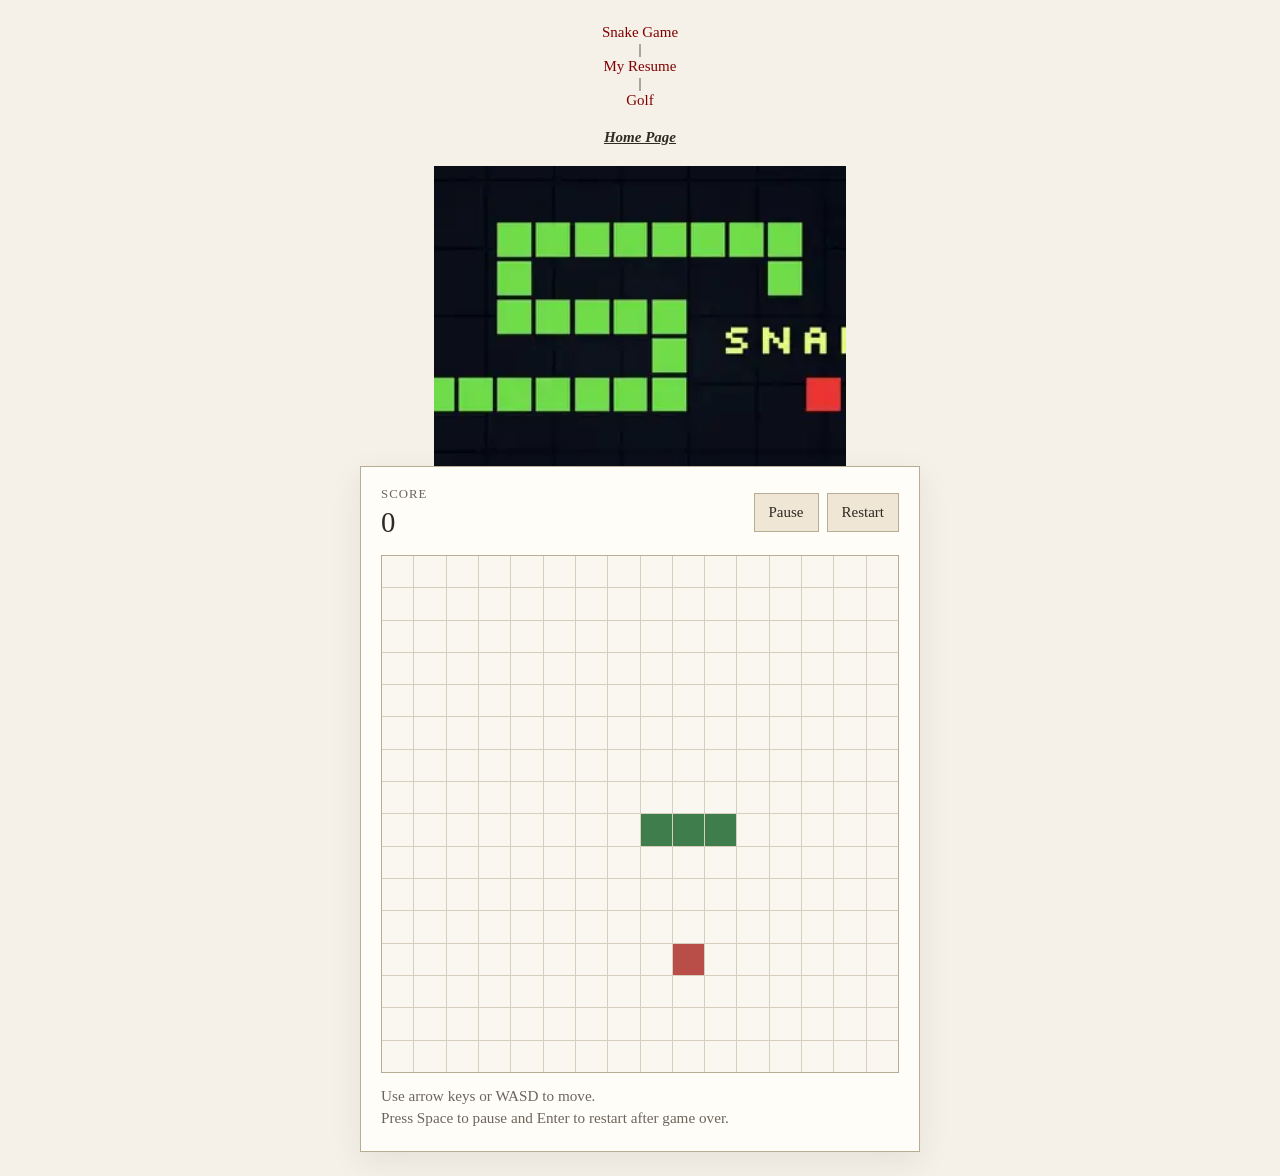
<file: index.html>
<!DOCTYPE html>
<html lang="en">
<head>
    <meta charset="UTF-8">
    <meta name="viewport" content="width=device-width, initial-scale=1.0">
    <title>My Home Page</title>
     <link rel="stylesheet" href="Styles/mystyles.css">

</head>
<style>body {
            font-family: Arial, Helvetica, sans-serif;
            font-size: 15px;
            color: grey;
            background-color: rgb(172, 166, 166);
}
</style>
<body class="homebg">
    <a href="#">Snake Game</a>   |
    <a href="../IS web/html/myresume.html">My Resume</a>  |
    <a href="html/from-scratch.html">Golf</a>
    <h4 style="text-decoration: underline; font-style: italic;">Home Page</h4>

    <img src="images/images/snake.webp" height="300">

<!DOCTYPE html>
<html lang="en">
<head>
  <meta charset="UTF-8" />
  <meta name="viewport" content="width=device-width, initial-scale=1.0" />
  <title>Snake</title>
  <style>
    :root {
      --bg: #f5f1e8;
      --panel: #fffdf8;
      --grid: #d7cfbe;
      --text: #2f2a22;
      --muted: #6c655b;
      --snake: #3f7d4c;
      --food: #b94e48;
      --button: #efe6d6;
      --button-border: #b8ac95;
    }

    * { box-sizing: border-box; }

    body {
      margin: 0;
      min-height: 100vh;
      font-family: Georgia, "Times New Roman", serif;
      background: var(--bg);
      color: var(--text);
      display: grid;
      place-items: center;
      padding: 24px;
    }

    .panel {
      width: min(100%, 560px);
      background: var(--panel);
      border: 1px solid var(--button-border);
      padding: 20px;
      box-shadow: 0 10px 30px rgba(47, 42, 34, 0.08);
    }

    .hud {
      display: flex;
      justify-content: space-between;
      gap: 16px;
      align-items: center;
      margin-bottom: 16px;
    }

    .label {
      margin: 0;
      font-size: 0.8rem;
      text-transform: uppercase;
      letter-spacing: 0.08em;
      color: var(--muted);
    }

    .value {
      margin: 4px 0 0;
      font-size: 1.8rem;
    }

    .actions {
      display: flex;
      gap: 8px;
    }

    button {
      border: 1px solid var(--button-border);
      background: var(--button);
      color: var(--text);
      padding: 10px 14px;
      font: inherit;
      cursor: pointer;
    }

    .board-wrap {
      position: relative;
    }

    .board {
      display: grid;
      grid-template-columns: repeat(16, minmax(0, 1fr));
      gap: 1px;
      aspect-ratio: 1;
      width: 100%;
      background: var(--grid);
      border: 1px solid var(--button-border);
    }

    .cell { background: #faf7f0; }
    .cell.snake { background: var(--snake); }
    .cell.food { background: var(--food); }

    .overlay {
      position: absolute;
      inset: 0;
      display: grid;
      place-items: center;
      padding: 20px;
      text-align: center;
      background: rgba(255, 253, 248, 0.78);
    }

    .hidden { display: none; }

    .controls-copy {
      margin-top: 14px;
      color: var(--muted);
      font-size: 0.95rem;
    }

    .controls-copy p { margin: 4px 0; }

    .mobile-controls {
      margin-top: 18px;
      display: grid;
      gap: 8px;
      justify-items: center;
    }

    .control-row {
      display: flex;
      gap: 8px;
    }

    .control {
      min-width: 88px;
    }

    @media (min-width: 720px) {
      .mobile-controls { display: none; }
    }
  </style>
</head>
<body>
  <main class="panel">
    <header class="hud">
      <div>
        <p class="label">Score</p>
        <p id="score" class="value">0</p>
      </div>
      <div class="actions">
        <button id="pause-button" type="button">Pause</button>
        <button id="restart-button" type="button">Restart</button>
      </div>
    </header>

    <div class="board-wrap">
      <div id="board" class="board"></div>
      <div id="overlay" class="overlay hidden"></div>
    </div>

    <section class="controls-copy">
      <p>Use arrow keys or WASD to move.</p>
      <p>Press Space to pause and Enter to restart after game over.</p>
    </section>

    <section class="mobile-controls">
      <button class="control" data-direction="up" type="button">Up</button>
      <div class="control-row">
        <button class="control" data-direction="left" type="button">Left</button>
        <button class="control" data-direction="down" type="button">Down</button>
        <button class="control" data-direction="right" type="button">Right</button>
      </div>
    </section>
  </main>

  <script>
    const GRID_SIZE = 16;
    const INITIAL_TICK_MS = 140;

    const board = document.querySelector("#board");
    const scoreValue = document.querySelector("#score");
    const overlay = document.querySelector("#overlay");
    const pauseButton = document.querySelector("#pause-button");
    const restartButton = document.querySelector("#restart-button");
    const controlButtons = document.querySelectorAll("[data-direction]");

    const DIRECTION_VECTORS = {
      up: { x: 0, y: -1 },
      down: { x: 0, y: 1 },
      left: { x: -1, y: 0 },
      right: { x: 1, y: 0 }
    };

    const OPPOSITES = {
      up: "down",
      down: "up",
      left: "right",
      right: "left"
    };

    function createInitialSnake() {
      return [
        { x: 2, y: 8 },
        { x: 1, y: 8 },
        { x: 0, y: 8 }
      ];
    }

    function positionsEqual(a, b) {
      return a.x === b.x && a.y === b.y;
    }

    function isInsideGrid(position) {
      return position.x >= 0 && position.y >= 0 && position.x < GRID_SIZE && position.y < GRID_SIZE;
    }

    function normalizeDirection(currentDirection, requestedDirection) {
      if (!requestedDirection || !DIRECTION_VECTORS[requestedDirection]) return currentDirection;
      if (OPPOSITES[currentDirection] === requestedDirection) return currentDirection;
      return requestedDirection;
    }

    function randomFreeCell(snake) {
      const occupied = new Set(snake.map(segment => `${segment.x},${segment.y}`));
      const freeCells = [];

      for (let y = 0; y < GRID_SIZE; y++) {
        for (let x = 0; x < GRID_SIZE; x++) {
          const key = `${x},${y}`;
          if (!occupied.has(key)) freeCells.push({ x, y });
        }
      }

      if (!freeCells.length) return null;
      return freeCells[Math.floor(Math.random() * freeCells.length)];
    }

    function createInitialState() {
      const snake = createInitialSnake();
      return {
        snake,
        direction: "right",
        pendingDirection: "right",
        food: randomFreeCell(snake),
        score: 0,
        tickMs: INITIAL_TICK_MS,
        isGameOver: false,
        isPaused: false
      };
    }

    function stepGame(state) {
      if (state.isGameOver || state.isPaused) return state;

      const direction = normalizeDirection(state.direction, state.pendingDirection);
      const head = state.snake[0];
      const vector = DIRECTION_VECTORS[direction];
      const nextHead = { x: head.x + vector.x, y: head.y + vector.y };
      const eatsFood = state.food && positionsEqual(nextHead, state.food);
      const bodyToCheck = eatsFood ? state.snake : state.snake.slice(0, -1);
      const hitsSelf = bodyToCheck.some(segment => positionsEqual(segment, nextHead));
      const hitsWall = !isInsideGrid(nextHead);

      if (hitsSelf || hitsWall) {
        return { ...state, direction, pendingDirection: direction, isGameOver: true };
      }

      const nextSnake = [nextHead, ...state.snake];
      if (!eatsFood) nextSnake.pop();

      const nextFood = eatsFood ? randomFreeCell(nextSnake) : state.food;

      return {
        ...state,
        snake: nextSnake,
        direction,
        pendingDirection: direction,
        food: nextFood,
        score: state.score + (eatsFood ? 1 : 0),
        isGameOver: eatsFood && nextFood === null ? true : state.isGameOver
      };
    }

    let state = createInitialState();
    let tickHandle = null;

    const cells = [];
    for (let i = 0; i < GRID_SIZE * GRID_SIZE; i++) {
      const cell = document.createElement("div");
      cell.className = "cell";
      board.appendChild(cell);
      cells.push(cell);
    }

    function positionToIndex(position) {
      return position.y * GRID_SIZE + position.x;
    }

    function render() {
      cells.forEach(cell => { cell.className = "cell"; });

      state.snake.forEach(segment => {
        cells[positionToIndex(segment)]?.classList.add("snake");
      });

      if (state.food) {
        cells[positionToIndex(state.food)]?.classList.add("food");
      }

      scoreValue.textContent = String(state.score);

      if (state.isGameOver) {
        overlay.textContent = "Game over. Press Restart or Enter to play again.";
        overlay.classList.remove("hidden");
        pauseButton.textContent = "Pause";
      } else if (state.isPaused) {
        overlay.textContent = "Paused";
        overlay.classList.remove("hidden");
        pauseButton.textContent = "Resume";
      } else {
        overlay.textContent = "";
        overlay.classList.add("hidden");
        pauseButton.textContent = "Pause";
      }
    }

    function restartGame() {
      state = createInitialState();
      render();
    }

    function tick() {
      state = stepGame(state);
      render();
    }

    function startLoop() {
      if (tickHandle !== null) clearInterval(tickHandle);
      tickHandle = setInterval(tick, state.tickMs);
    }

    function updateDirection(direction) {
      state = {
        ...state,
        pendingDirection: normalizeDirection(state.direction, direction)
      };
    }

    window.addEventListener("keydown", event => {
      const keyMap = {
        ArrowUp: "up", ArrowDown: "down", ArrowLeft: "left", ArrowRight: "right",
        w: "up", W: "up", s: "down", S: "down", a: "left", A: "left", d: "right", D: "right"
      };

      if (event.code === "Space") {
        event.preventDefault();
        if (!state.isGameOver) {
          state = { ...state, isPaused: !state.isPaused };
          render();
        }
        return;
      }

      if (event.key === "Enter" && state.isGameOver) {
        restartGame();
        return;
      }

      const direction = keyMap[event.key];
      if (direction) {
        event.preventDefault();
        updateDirection(direction);
      }
    });

    pauseButton.addEventListener("click", () => {
      if (!state.isGameOver) {
        state = { ...state, isPaused: !state.isPaused };
        render();
      }
    });

    restartButton.addEventListener("click", restartGame);

    controlButtons.forEach(button => {
      button.addEventListener("click", () => updateDirection(button.dataset.direction));
    });

    render();
    startLoop();
  </script>
</body>
</html>
</file>
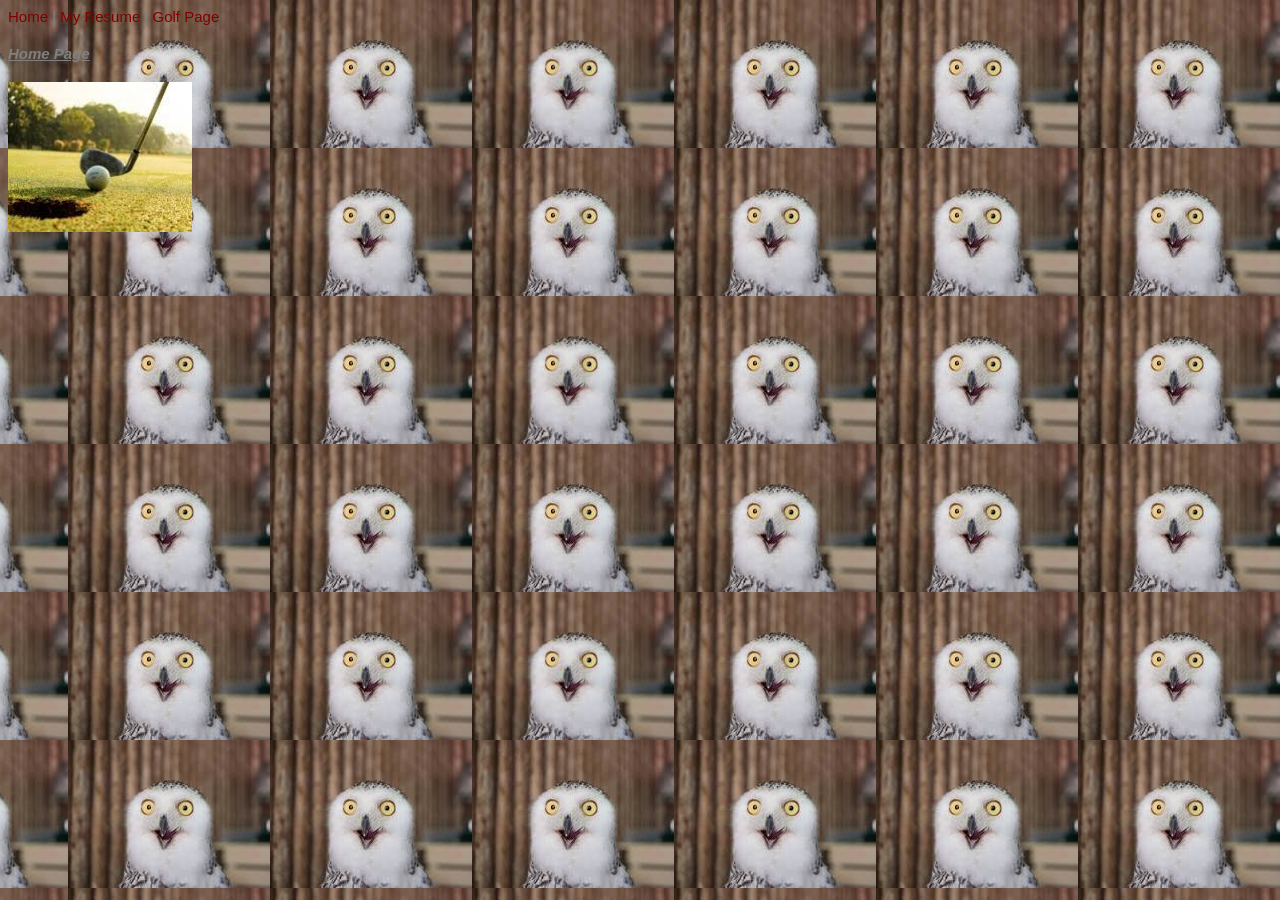
<file: Index2.html>
<!DOCTYPE html>
<html lang="en">
<head>
    <meta charset="UTF-8">
    <meta name="viewport" content="width=device-width, initial-scale=1.0">
    <title>My Home Page</title>
     <link rel="stylesheet" href="Styles/styles.css">

</head>
<style>body {
            font-family: Arial, Helvetica, sans-serif;
            font-size: 15px;
            color: grey;
            background-color: rgb(172, 166, 166);
}
</style>
<body class="homebg">
    <a href="#">Home</a>   |
    <a href="../IS web/html/myresume.html">My Resume</a>  |
    <a href="html/from-scratch.html">Golf Page</a>
    <h4 style="text-decoration: underline; font-style: italic;">Home Page</h4>

    <img src="images/images/download-golf.jpg" alt="Golf pic" height="150">
</body>
</html>
</file>
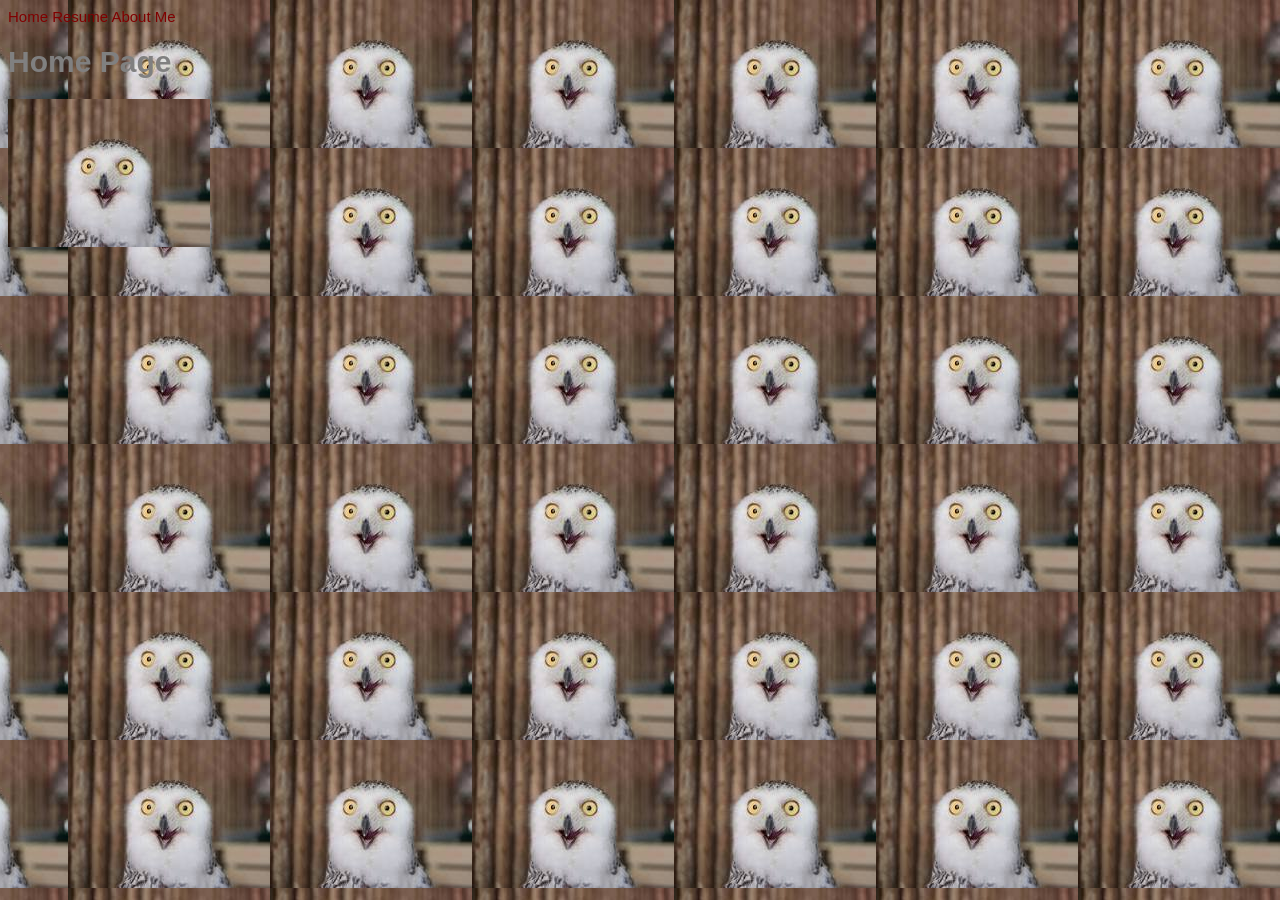
<file: index3.html>
<!DOCTYPE html>
<html lang="en">
<head>
    <meta charset="UTF-8">
    <meta name="viewport" content="width=device-width, initial-scale=1.0">
    <title>Home</title>

    <!-- CSS -->
    <link rel="stylesheet" href="Styles/styles.css">
</head>

<body class="homebg">

<nav>
    <a href="index.html">Home</a>
    <a href="html/resume.html">Resume</a>
    <a href="html/aboutme.html">About Me</a>
</nav>

<h1>Home Page</h1>

<img src="images/images/download.jpg" alt="Owl">

</body>
</html>
</file>
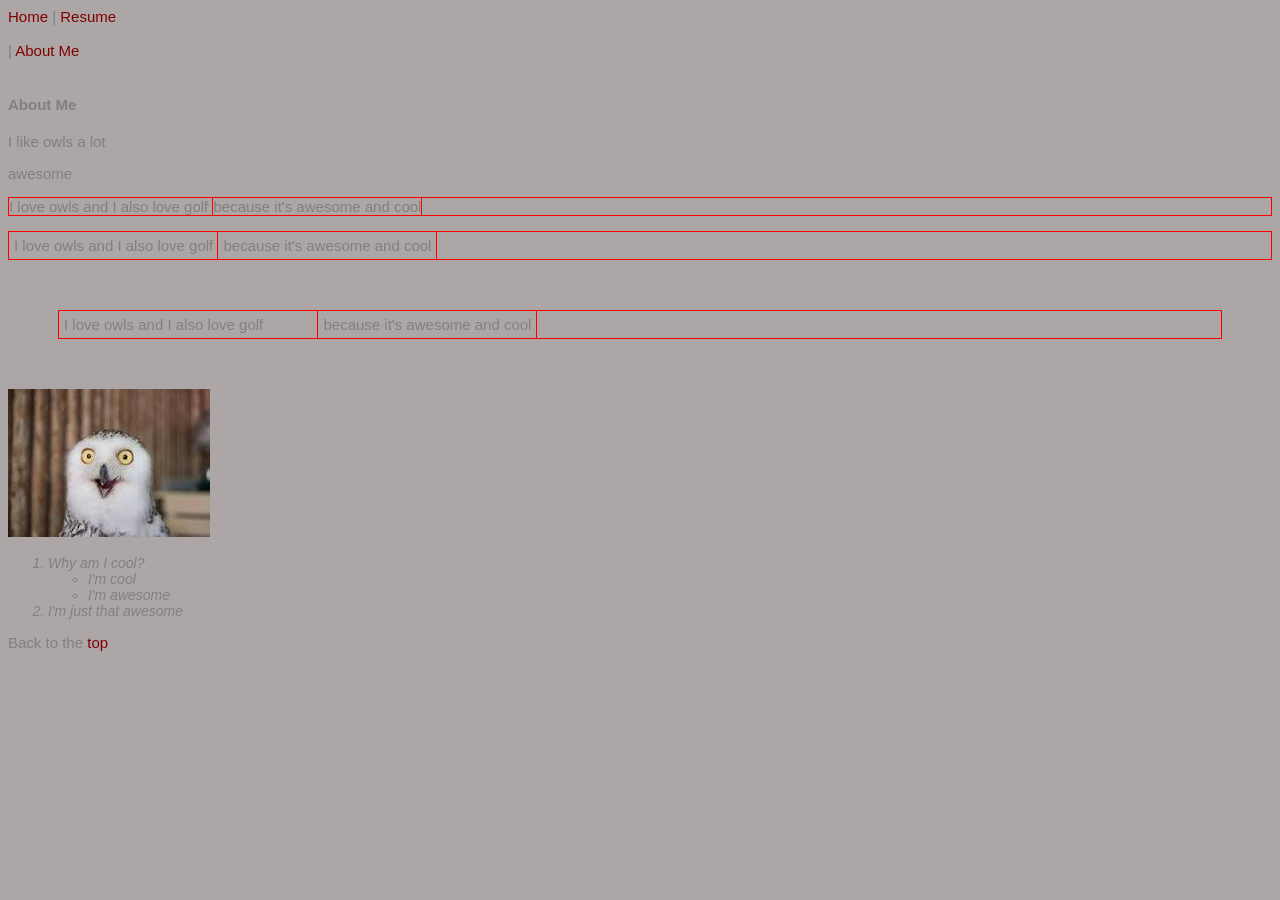
<file: html/aboutme.html>
<!DOCTYPE html>
<html lang="en">
<head>
    <meta charset="UTF-8">
    <meta name="viewport" content="width=device-width, initial-scale=1.0">
    <title>About Me</title>
    <link rel="stylesheet" href="../Styles/styles.css">
</head>
<style>
.box1 {
border-width: 1px;
border-style: solid;
border-color: rgb(198, 38, 38);

border:1px solid red
}
.box2 {
padding: 5px;
}
.box3 {
margin: 50px;
}
body {
            font-family: Arial, Helvetica, sans-serif;
            font-size: 15px;
            color: grey;
            background-color: rgb(172, 166, 166);
}
</style>
<body>
    <a href="../Index2.html" id="top">Home</a>   |
    <a href="resume2.html">Resume</a> <br><br>  |
    <a href="#">About Me</a><br><br>

    <h4>About Me</h4>

    <p>I like owls a lot</p>
awesome
    <p class="box1">I love owls and I also love golf <span class="box1">because it's awesome and cool</span></p>
    <p class="box1 box2">I love owls and I also love golf <span class="box1 box2">because it's awesome and cool</span></p>
    <p class="box1 box2 box3">I love owls and I also love golf <span class="box1 box2 box3">because it's awesome and cool</span></p>
    
    <img src="../images/images/download.jpg" alt="I love owls">

<ol>
    <li>Why am I cool?
        <ul>
            <li>I'm cool</li>
            <li>I'm awesome</li>
        </ul>
    </li>
    <li>I'm just that awesome</li>
</ol>
Back to the <a href="#top">top</a>

</body>
</html>
</file>
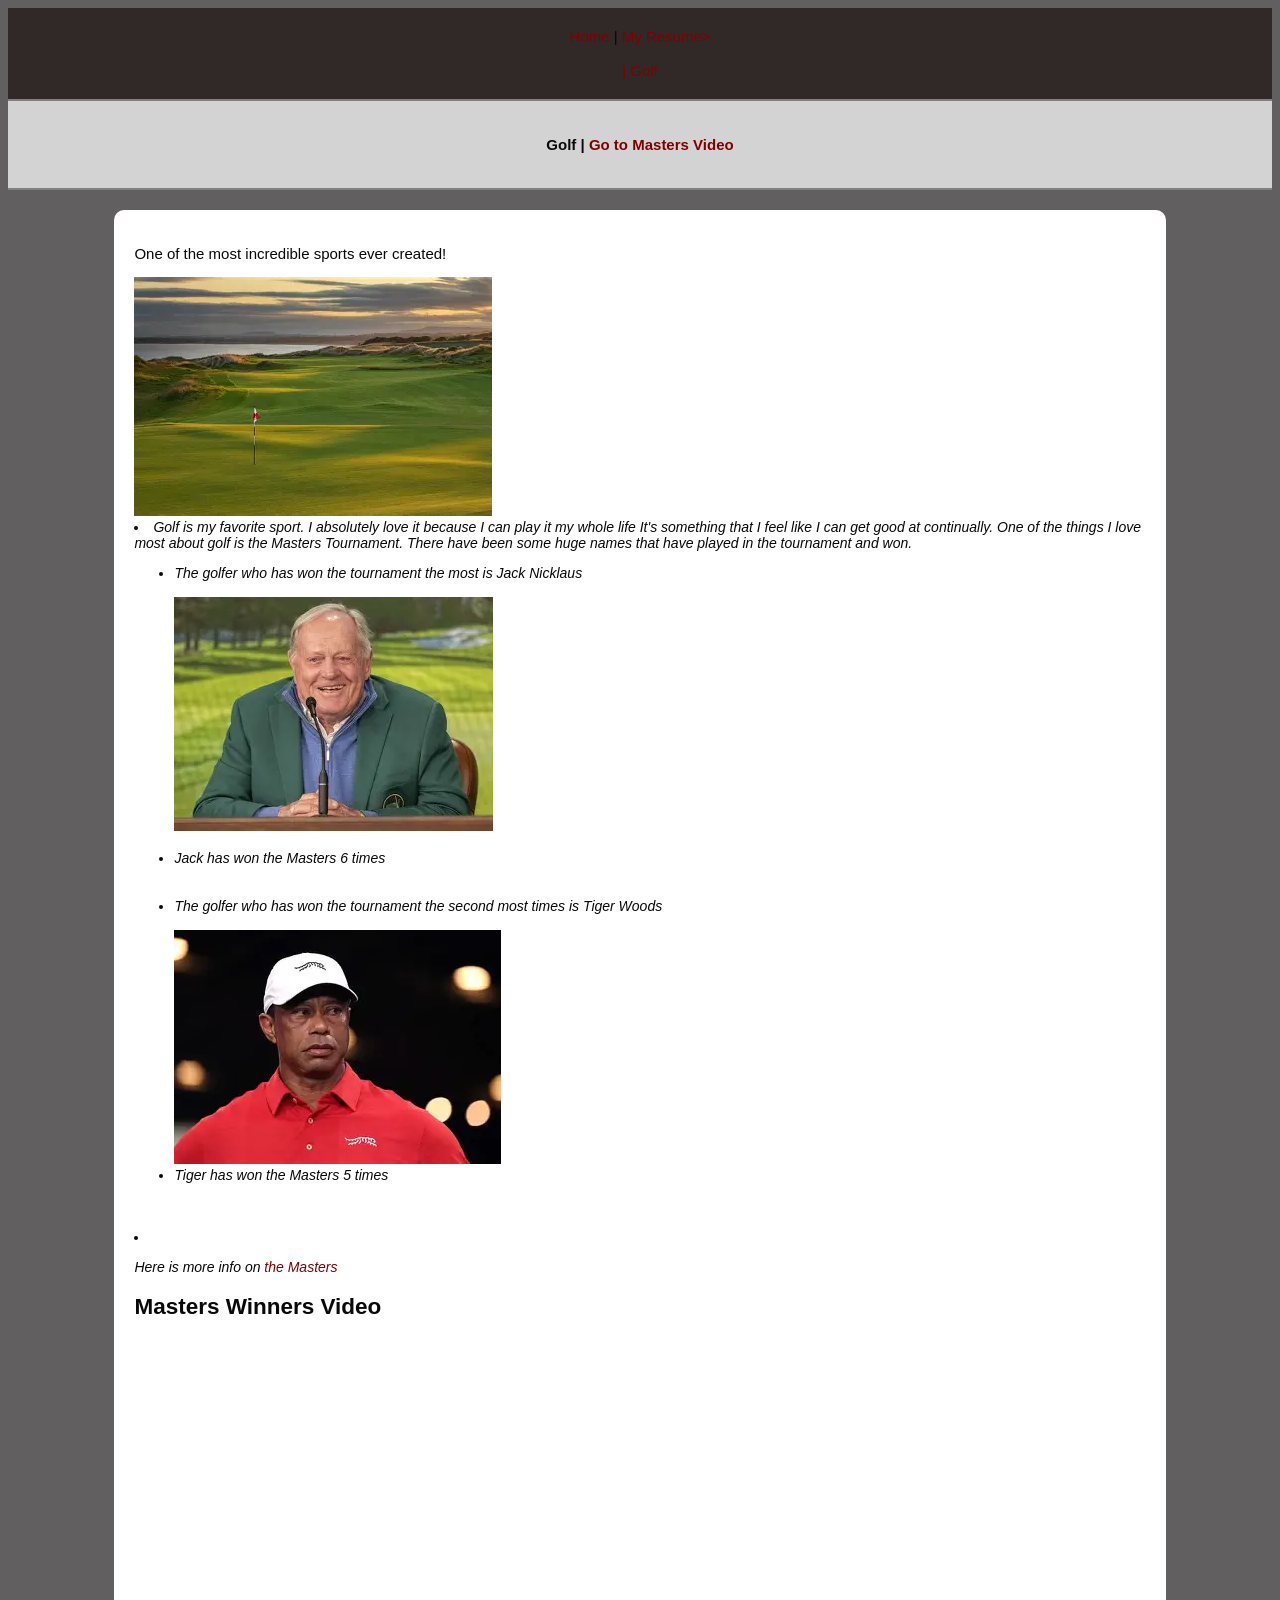
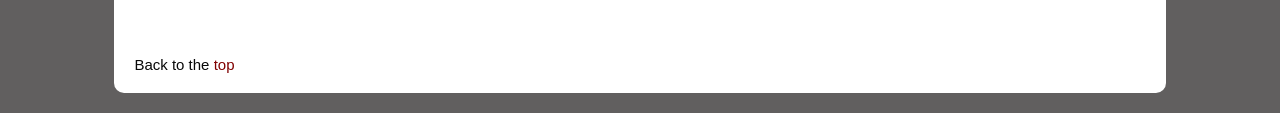
<file: html/from-scratch.html>
<!DOCTYPE html>
<html lang="en">
<head>
    <meta charset="UTF-8">
    <meta name="viewport" content="width=device-width, initial-scale=1.0">
    <title>From Scratch</title>
    <link rel="stylesheet" href="../Styles/mystyles.css">
</head>
<style>
.box1 {
border-width: 1px;
border-style: solid;
/* border-color: rgb(198, 38, 38); */

/* border:1px solid red */
}
.box2 {
padding: 5px;
}
.box3 {
margin: 50px;
}
body {
            font-family: Arial, Helvetica, sans-serif;
            font-size: 15px;
            color: rgb(9, 9, 9);
            background-color: rgb(97, 95, 95);
}
</style>
<body>
    <div id="header">
        <a href="../index.html" id="top">Home</a>   |
        <a href="myresume.html">My Resume> <br><br>  |
        <a href="#">Golf</a>
    </div>
    
<div id="nav"><h4>Golf | <a href="#video">Go to Masters Video</a></h4></div>
    
<div id="content"> <p>One of the most incredible sports ever created!</p>

    <!-- <p class="box1">I love owls and I also love golf <span class="box1">because it's awesome and cool</span></p>
    <p class="box1 box2">I love owls and I also love golf <span class="box1 box2">because it's awesome and cool</span></p>
    <p class="box1 box2 box3">I love owls and I also love golf <span class="box1 box2 box3">because it's awesome and cool</span></p> -->
    
    <img src="../images/images/golf-fromscratch.webp"

<ol>
    <li>Golf is my favorite sport. I absolutely love it because I can play it my whole life
        It's something that I feel like I can get good at continually. One of the things I love most
        about golf is the Masters Tournament. There have been some huge names that have played in 
        the tournament and won.
        <ul>
            <li>The golfer who has won the tournament the most is Jack Nicklaus<br><br>
                <img src="../images/images/jack-nik.webp" alt="Jack Nicklaus">
            </li><br>
            <li>Jack has won the Masters 6 times</li><br><br>
            
            <li>The golfer who has won the tournament the second most times is Tiger Woods<br><br>
                <img src="../images/images/tiger.webp" alt="Tiger Woods">
            </li>
            <li>Tiger has won the Masters 5 times</li><br><br>
        </ul>
    </li>
    <li><p>
        Here is more info on  <a href="https://www.masters.com/en_US/tournament/past_winners.html" target="_blank" title="Wiki Page On Owls">the Masters</a>
    </p></li>
</ol>
<h2 id="video">Masters Winners Video</h2>

<iframe width="560" height="315"
    src="https://www.youtube.com/embed/VIDEO_ID_HERE"
    title="YouTube video player"
    frameborder="0"
    allow="accelerometer; autoplay; clipboard-write; encrypted-media; gyroscope; picture-in-picture; web-share"
    allowfullscreen>
</iframe>
<div class='tableauPlaceholder' id='viz1776302878736' style='position: relative'><noscript><a href='#'><img alt='Sheet 1 ' src='https:&#47;&#47;public.tableau.com&#47;static&#47;images&#47;Ta&#47;Tableau-Golf1&#47;Sheet1&#47;1_rss.png' style='border: none' /></a></noscript><object class='tableauViz'  style='display:none;'><param name='host_url' value='https%3A%2F%2Fpublic.tableau.com%2F' /> <param name='embed_code_version' value='3' /> <param name='site_root' value='' /><param name='name' value='Tableau-Golf1&#47;Sheet1' /><param name='tabs' value='no' /><param name='toolbar' value='yes' /><param name='static_image' value='https:&#47;&#47;public.tableau.com&#47;static&#47;images&#47;Ta&#47;Tableau-Golf1&#47;Sheet1&#47;1.png' /> <param name='animate_transition' value='yes' /><param name='display_static_image' value='yes' /><param name='display_spinner' value='yes' /><param name='display_overlay' value='yes' /><param name='display_count' value='yes' /><param name='language' value='en-US' /><param name='filter' value='publish=yes' /></object></div>                <script type='text/javascript'>                    var divElement = document.getElementById('viz1776302878736');                    var vizElement = divElement.getElementsByTagName('object')[0];                    vizElement.style.width='100%';vizElement.style.height=(divElement.offsetWidth*0.75)+'px';                    var scriptElement = document.createElement('script');                    scriptElement.src = 'https://public.tableau.com/javascripts/api/viz_v1.js';                    vizElement.parentNode.insertBefore(scriptElement, vizElement);                </script>

Back to the <a href="#top">top</a>
</div>
   
</body>
</html>
</file>
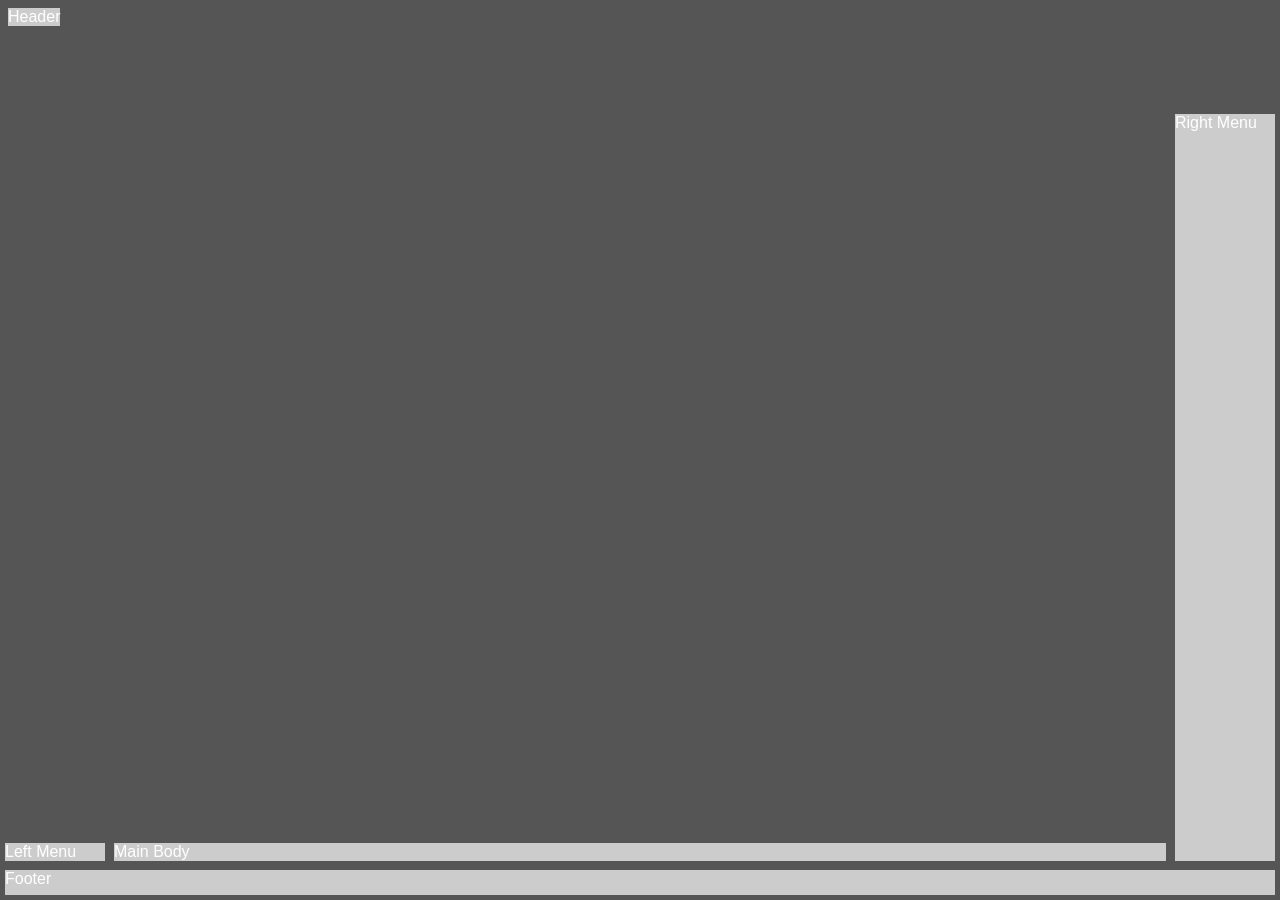
<file: html/layout.html>
<!DOCTYPE html>
<html lang="en">
<head>
    <meta charset="UTF-8">
    <meta name="viewport" content="width=device-width, initial-scale=1.0">
    <title>Layout template</title>
    <link rel="stylesheet" href="../Styles/layoutstyles.css">
</head>
<body>
    <div class="common">Header</div>
    <div class="common leftmenu">Left Menu</div>
    <div class="common mainbody">Main Body</div>
    <div class="common rightmenu">Right Menu</div>
    <div class="common footer">Footer</div>
</body>
</html>
</file>
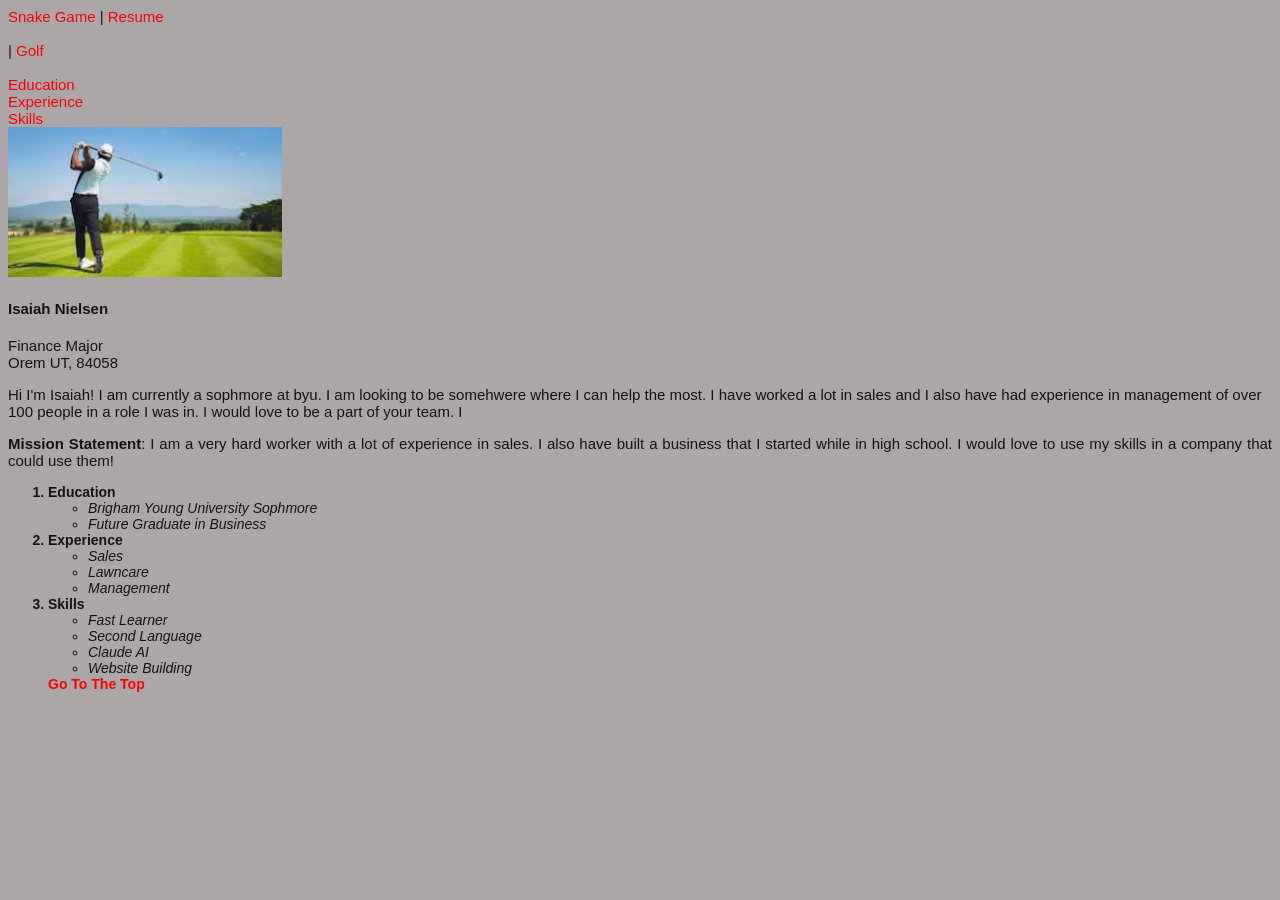
<file: html/myresume.html>
<!DOCTYPE html>
<html lang="en">
<head>
    <meta charset="UTF-8">
    <meta name="viewport" content="width=>, initial-scale=1.0">
    <title>My Resume</title>
    <head>
  <link rel="stylesheet" href="../Styles/styles.css">
</head>
<style>body {
            font-family: Arial, Helvetica, sans-serif;
            font-size: 15px;
            color: rgb(22, 19, 19);
            background-color: rgb(172, 166, 166);
}
li {
font-size: 14px;
font-style: italic;
font-weight: normal;
 }
a {
color: rgb(239, 5, 5);
 }
 </style>

<body>
    <a href="../index.html" id="top">Snake Game</a>   |
    <a href="#">Resume</a> <br><br>  |
    <a href="from-scratch.html">Golf</a><br><br>

    <a href="#edu">Education</a><br>
    <a href="#exp">Experience</a><br>
    <a href="#ski">Skills</a><br>

    
<div id="content"><img src="../images/images/golf-resume.jpg" height="150" alt="Golf picture"> 
    <h4>Isaiah Nielsen</h4>

    Finance Major <br>
    Orem UT, 84058 <br>

    <p>Hi I'm Isaiah! I am currently a sophmore at byu. I am looking to be somehwere
        where I can help the most. I have worked a lot in sales and I also have had 
        experience in management of over 100 people in a role I was in. I would love to be a part
        of your team. I 
    </p>
    

    
 <p class="justify"> <span class="bold">Mission Statement</span>: I am a very hard worker with a lot of experience in sales. I also have built a business that I started while in high school. I would love to use my skills
in a company that could use them!</p>

 <ol>
    <li id="edu" class="ResumeListHeading" underline>Education
        <ul>
            <li>Brigham Young University Sophmore</li>
            <li>Future Graduate in Business</li>
        </ul>
    </li>
    
    <li id="exp" class="ResumeListHeading">Experience
        <ul>
            <li>Sales</li>
            <li>Lawncare</li>
            <li>Management</li>  
        </ul>
               
    </li>
   
        
    <li id="ski" class="ResumeListHeading">Skills
        <ul>
            <li>Fast Learner</li>
            <li>Second Language</li>   
            <li>Claude AI</li>
            <li>Website Building</li>
        </ul>
        <a href="#top">Go To The Top</a>
        
    </li>
    
 </ol></div>
    

</body>
</html>
</file>
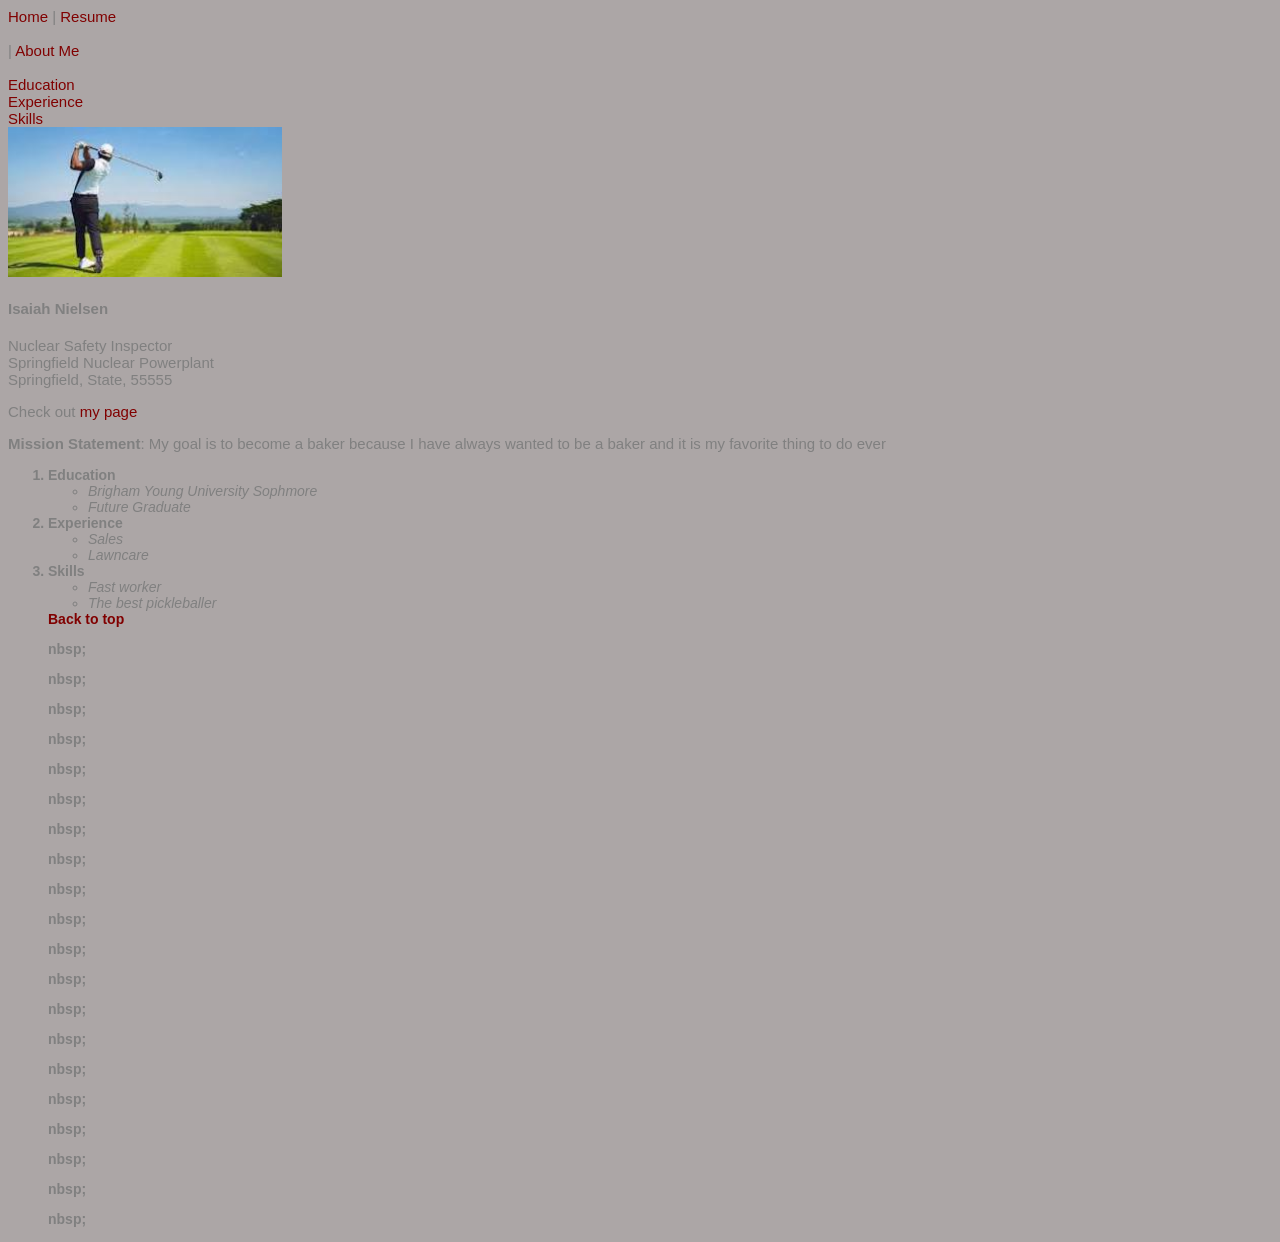
<file: html/resume2.html>
<!DOCTYPE html>
<html lang="en">
<head>
    <meta charset="UTF-8">
    <meta name="viewport" content="width=>, initial-scale=1.0">
    <title>My Resume</title>
    <head>
  <link rel="stylesheet" href="../Styles/styles.css">
</head>
<style>body {
            font-family: Arial, Helvetica, sans-serif;
            font-size: 15px;
            color: grey;
            background-color: rgb(172, 166, 166);
}
li {
font-size: 14px;
font-style: italic;
font-weight: normal;
 }
a {
color: maroon;
 }
 </style>

<body>
    <a href="../Index2.html" id="top">Home</a>   |
    <a href="#">Resume</a> <br><br>  |
    <a href="aboutme.html">About Me</a><br><br>

    <a href="#edu">Education</a><br>
    <a href="#exp">Experience</a><br>
    <a href="#ski">Skills</a><br>

    <img src="../images/images/golf-resume.jpg" height="150" alt="Golf picture"> 
    <h4>Isaiah Nielsen</h4>

    Nuclear Safety Inspector <br>
    Springfield Nuclear Powerplant <br>
    Springfield, State, 55555

    <p>
        Check out  <a href="https://en.wikipedia.org/wiki/Owl" target="_blank" title="Wiki Page On Owls">my page</a>
    </p>
 <p class="justify"> <span class="bold">Mission Statement</span>: My goal is to become a baker because I have always wanted to be a baker and it is my favorite thing to do ever</p>

 <ol>
    <li id="edu" class="ResumeListHeading" underline>Education
        <ul>
            <li>Brigham Young University Sophmore</li>
            <li>Future Graduate</li>
        </ul>
    </li>
    
    <li id="exp" class="ResumeListHeading">Experience
        <ul>
            <li>Sales</li>
            <li>Lawncare</li>  
        </ul>
               
    </li>
   
        
    <li id="ski" class="ResumeListHeading">Skills
        <ul>
            <li>Fast worker</li>
            <li>The best pickleballer</li>   
        </ul>
        <a href="#top">Back to top</a>
        <p>nbsp;</p>
        <p>nbsp;</p>
        <p>nbsp;</p>
        <p>nbsp;</p>
        <p>nbsp;</p>
        <p>nbsp;</p>
        <p>nbsp;</p>
        <p>nbsp;</p>
        <p>nbsp;</p>
        <p>nbsp;</p>
        <p>nbsp;</p>
        <p>nbsp;</p>
        <p>nbsp;</p>
        <p>nbsp;</p>
        <p>nbsp;</p>
        <p>nbsp;</p>
        <p>nbsp;</p>
        <p>nbsp;</p>
        <p>nbsp;</p>
        <p>nbsp;</p>
    </li>
    
 </ol>

</body>
</html>
</file>
<file: Styles/mystyles.css>
body {
            font-family: Arial, Helvetica, sans-serif;
            font-size: 15px;
            color: grey;
            background-color: blue;
}
li {
font-size: 14px;
font-style: italic;
font-weight: normal;
 }
a {
color: maroon;
text-decoration: none;
 }
 a:hover {
    text-decoration: underline;
 }
 .ResumeListHeading {
    font-weight: bold;
    font-style: normal;
 }
 .underline {
    text-decoration: underline;}
    .bold {font-weight: bold;}
    .justify {text-align: justify;}


a:visited {
    color: rgb(209, 9, 16);
}

/* .homebg {
    background-image: url('../images/images/download.jpg');
    background-position: top right;
    background-repeat: ; */
/* } */

#header {
    background-color: rgb(49, 40, 40);
    padding: 20px;
    text-align: center;
    border-bottom: 2px solid grey;
}

#nav {
    background-color: lightgray;
    padding: 15px;
    text-align: center;
    border-bottom: 2px solid grey;
}

#content {
    background-color: white;
    width: 80%;
    margin: 20px auto;
    padding: 20px;
    border-radius: 10px;
}
</file>
<file: Styles/styles.css>
body {
            font-family: Arial, Helvetica, sans-serif;
            font-size: 15px;
            color: grey;
            background-color: blue;
}
li {
font-size: 14px;
font-style: italic;
font-weight: normal;
 }
a {
color: maroon;
text-decoration: none;
 }
 a:hover {
    text-decoration: underline;
 }
 .ResumeListHeading {
    font-weight: bold;
    font-style: normal;
 }
 .underline {
    text-decoration: underline;}
    .bold {font-weight: bold;}
    .justify {text-align: justify;}


a:visited {
    color: blue;
}

.homebg {
    background-image: url('../images/images/download.jpg');
    background-position: top right;
    /* background-repeat: ; */
}
.box1 {
border-width: 1px;
border-style: solid;
border-color: rgb(198, 38, 38);

border:1px solid red
}
.box2 {
padding: 5px;
}
.box3 {
margin: 50px;
}
</file>
<file: Styles/layoutstyles.css>
body {
    background-color: #555555;
    font-family: Verdana, Geneva, Tahoma, sans-serif;
}
.common {
    background-color: #cccccc;
    border: 2px; color: white;
    position: absolute;
}
.header {
    top: 5px;
    left: 5px;
    right: 5px;
    height: 100px;
}
.leftmenu {
top: 114;
left: 5px;
width: 100px;
bottom: 39px;
}
.mainbody {
top: 114;
left: 114px;
right: 114px;
bottom: 39px;
}
.rightmenu {
top: 114px;
right: 5px;
width: 100px;
bottom: 39px;
}
.footer {
bottom: 5px;
left: 5px;
right: 5px;
height: 25px;
}
</file>
